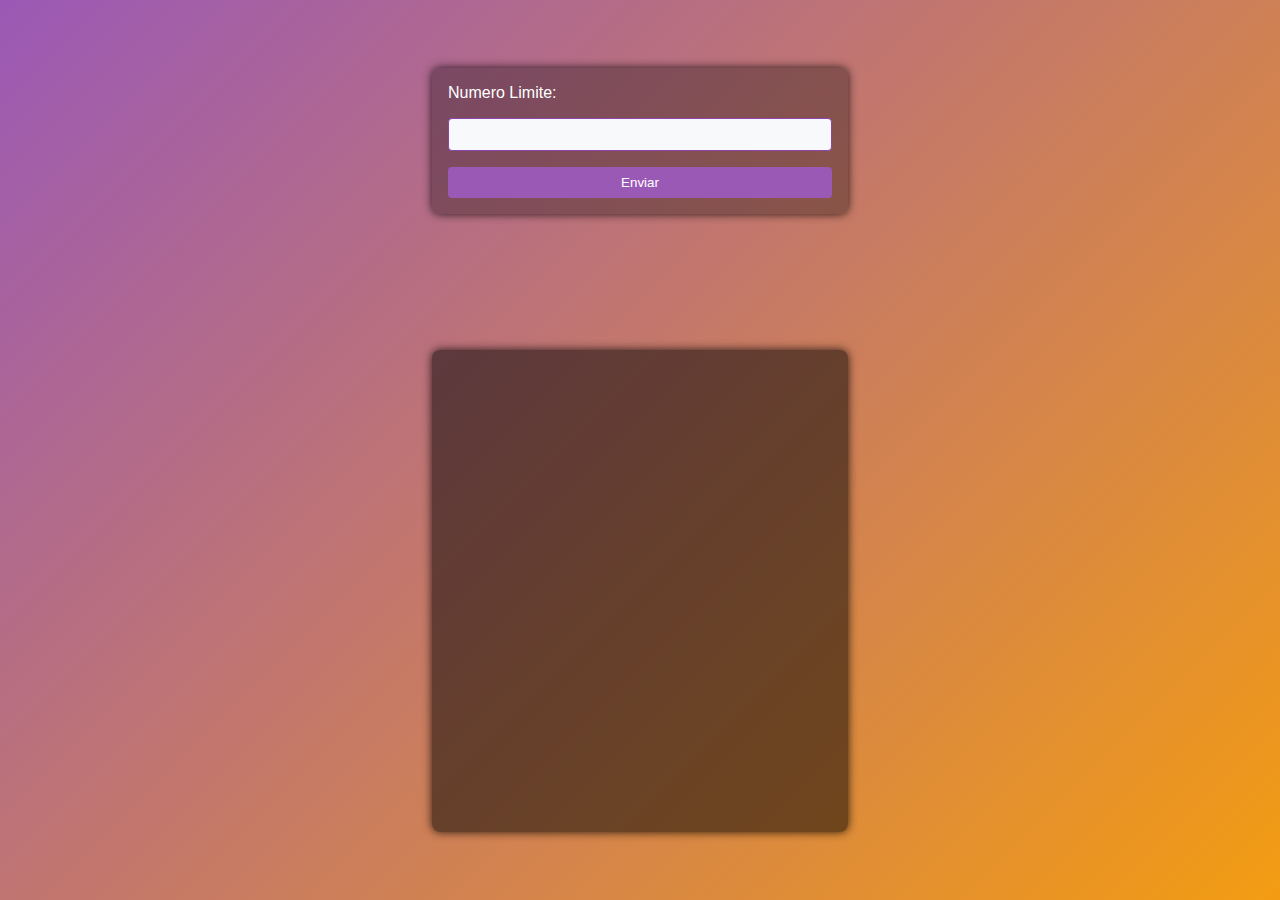
<file: Practica2/Ejercicio 1/Index.html>
<!DOCTYPE html>
<html lang="en">
<head>
    <meta charset="UTF-8">
    <title>Title</title>
    <style>
        :root {
            --primary-color: #9b59b6; /* Morado */
            --secondary-color: #8e44ad; /* Morado oscuro */
            --success-color: #e74c3c; /* Rojo */
            --info-color: #3498db; /* Azul */
            --warning-color: #f39c12; /* Naranja */
            --danger-color: #e74c3c; /* Rojo */
            --light-color: #f8f9fa;
            --dark-color: #2c3e50; /* Azul muy oscuro */
            color-scheme: light dark;
        }
        body {
            font-family: Arial, sans-serif;
            margin: 0;
            padding: 0;
            display: flex;
            justify-content: center;
            align-items: center;
            height: 100vh;
            background: linear-gradient(135deg, #9b59b6, #f39c12); /* Gradiente de morado a naranja */
            flex-direction: column;
            color: white;
        }
        form {
            display: flex;
            flex-direction: column;
            gap: 1rem;
            width: 30%;
            margin: auto;
            padding: 1rem;
            border-radius: 0.5rem;
            box-shadow: 0 0 10px rgba(0, 0, 0, 0.8);
            background-color: rgba(0, 0, 0, 0.3);
        }
        input[type="number"] {
            padding: 0.5rem;
            border: 1px solid var(--secondary-color);
            border-radius: 0.25rem;
            background-color: var(--light-color);
            color: var(--dark-color);
        }
        input[type="submit"] {
            padding: 0.5rem;
            border: none;
            border-radius: 0.25rem;
            background-color: var(--primary-color);
            color: white;
            cursor: pointer;
        }
        input[type="submit"]:hover {
            background-color: var(--warning-color);
        }
        #result {
            padding: 1rem;
            border-radius: 0.5rem;
            box-shadow: 0 0 10px rgba(0, 0, 0, 0.8);
            background-color: rgba(0, 0, 0, 0.5);
            color: white;
            display: flex;
            flex-direction: column;
            gap: 1rem;
            width: 30%;
            margin: auto;
            height: 50vh;
            overflow: scroll;
        }
        p {
            display: flex;
        }
        .FizzBuzz {
            color: var(--success-color);
        }
        .Fizz {
            color: var(--info-color);
        }
        .Buzz {
            color: var(--danger-color);
        }
    </style>
</head>
<body>
    <form onsubmit="eventHandler(event)">
        <label for="number">Numero Limite:</label>
        <input type="number" id="number" name="number" required>
        <input type="submit" value="Enviar">
    </form>

    <div id="result"></div>
    <script src="script.js"></script>
</body>
</html>
</file>
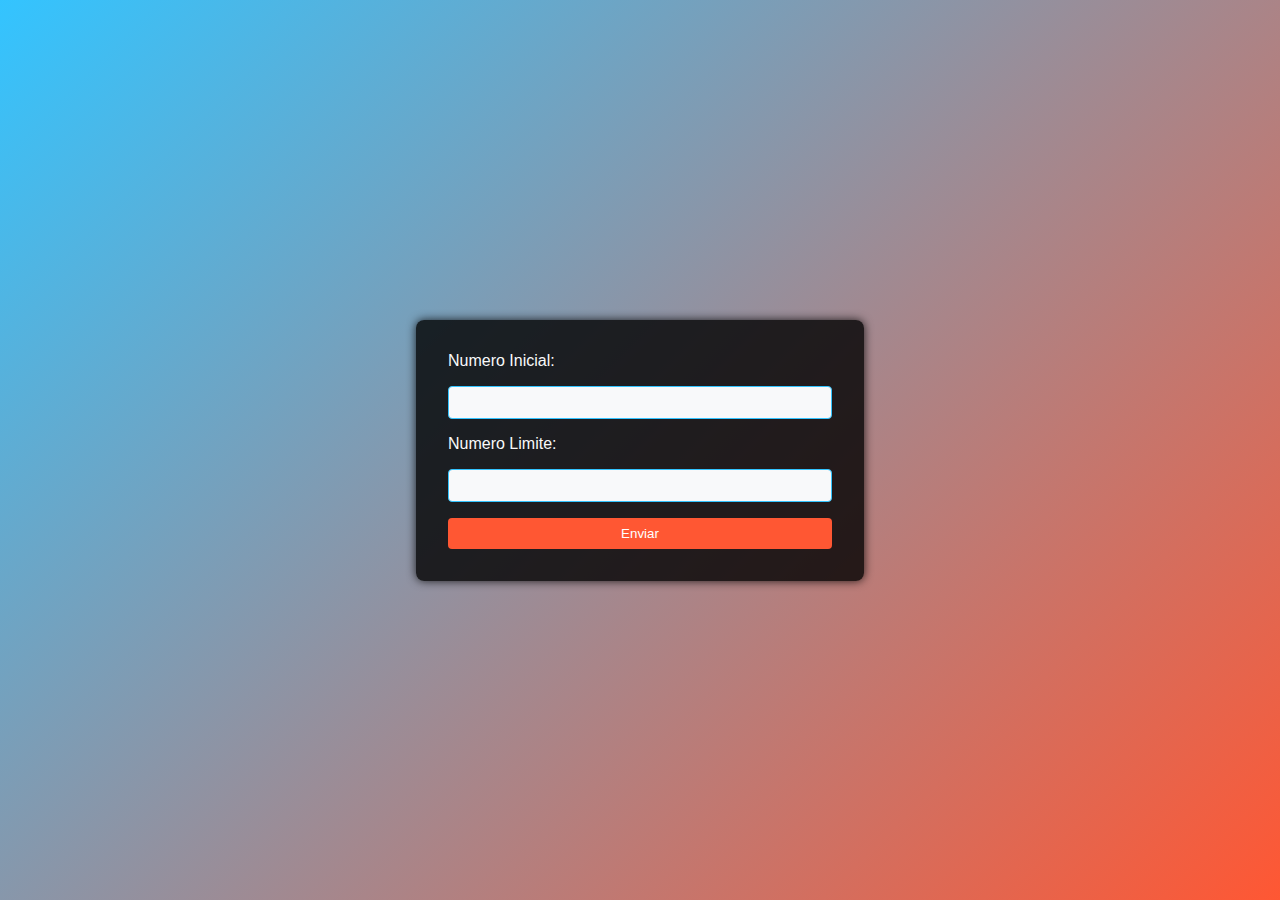
<file: Practica2/Ejercicio 2/index.html>
<!DOCTYPE html>
<html lang="en">

<head>
    <meta charset="UTF-8">
    <title>Title</title>
    <style>
        :root {
            --primary-color: #ff5733; /* Naranja */
            --secondary-color: #33c4ff; /* Azul Claro */
            --success-color: #28a745;
            --info-color: #17a2b8;
            --warning-color: #ffc107;
            --danger-color: #dc3545;
            --light-color: #f8f9fa;
            --dark-color: #343a40;
            color-scheme: light dark;
        }

        body {
            font-family: Arial, sans-serif;
            margin: 0;
            padding: 0;
            display: flex;
            justify-content: center;
            align-items: center;
            height: 100vh;
            background: linear-gradient(135deg, #33c4ff, #ff5733);
            color: white;
        }

        form {
            display: flex;
            flex-direction: column;
            gap: 1rem;
            width: 30%;
            margin: auto;
            padding: 2rem;
            border-radius: 0.5rem;
            box-shadow: 0 0 10px rgba(0, 0, 0, 0.8);
            background-color: rgba(0, 0, 0, 0.8);
        }

        label {
            color: var(--light-color);
        }

        input[type="number"] {
            padding: 0.5rem;
            border: 1px solid var(--secondary-color);
            border-radius: 0.25rem;
            background-color: var(--light-color);
            color: var(--dark-color);
        }

        input[type="submit"] {
            padding: 0.5rem;
            border: none;
            border-radius: 0.25rem;
            background-color: var(--primary-color);
            color: white;
            cursor: pointer;
        }

        input[type="submit"]:hover {
            background-color: var(--warning-color);
        }
    </style>
</head>

<body>
    <form onsubmit="eventHandler(event)">
        <label for="numeroInicial">Numero Inicial:</label>
        <input type="number" id="numeroInicial" name="numeroInicial" required>
        <label for="numeroFinal">Numero Limite:</label>
        <input type="number" id="numeroFinal" name="numeroFinal" required>
        <input type="submit" value="Enviar">
    </form>
    <script src="scrip.js">
        
        function eventHandler(event) {
            event.preventDefault();
            const numeroInicial = event.target.numeroInicial.value;
            const numeroFinal = event.target.numeroFinal.value;
            console.log(`Numero Inicial: ${numeroInicial}, Numero Limite: ${numeroFinal}`);
        }
    </script>
</body>

</html>
</file>
